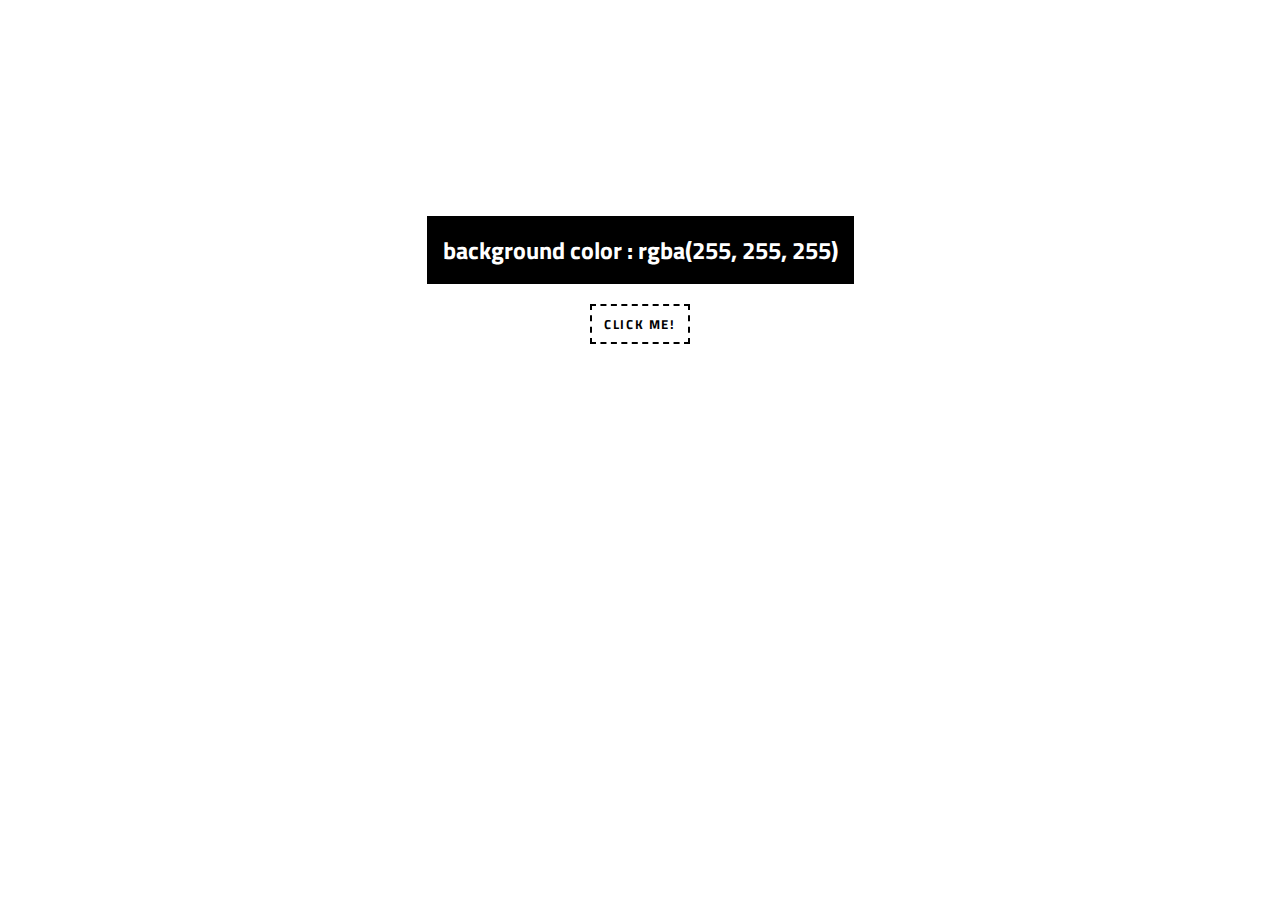
<file: color_flipper/index.html>
<!DOCTYPE html>
<html lang="en">
<head>
    <meta charset="UTF-8">
    <meta http-equiv="X-UA-Compatible" content="IE=edge">
    <meta name="viewport" content="width=device-width, initial-scale=1.0">
    <title>Color Flipper</title>
    <link rel="stylesheet" href="style.css">
    <script defer src="app.js"></script>
</head>
<body>
    <main>
        <div class="container">
            <h2>
                background color :
                <span class="color">rgba(255, 255, 255)</span> 
            </h2>
            <!-- button.btn#btn{cluck me!}-->
            <button class="btn" id="btn">click me!</button>
        </div>
    </main>
</body>
</html>
</file>
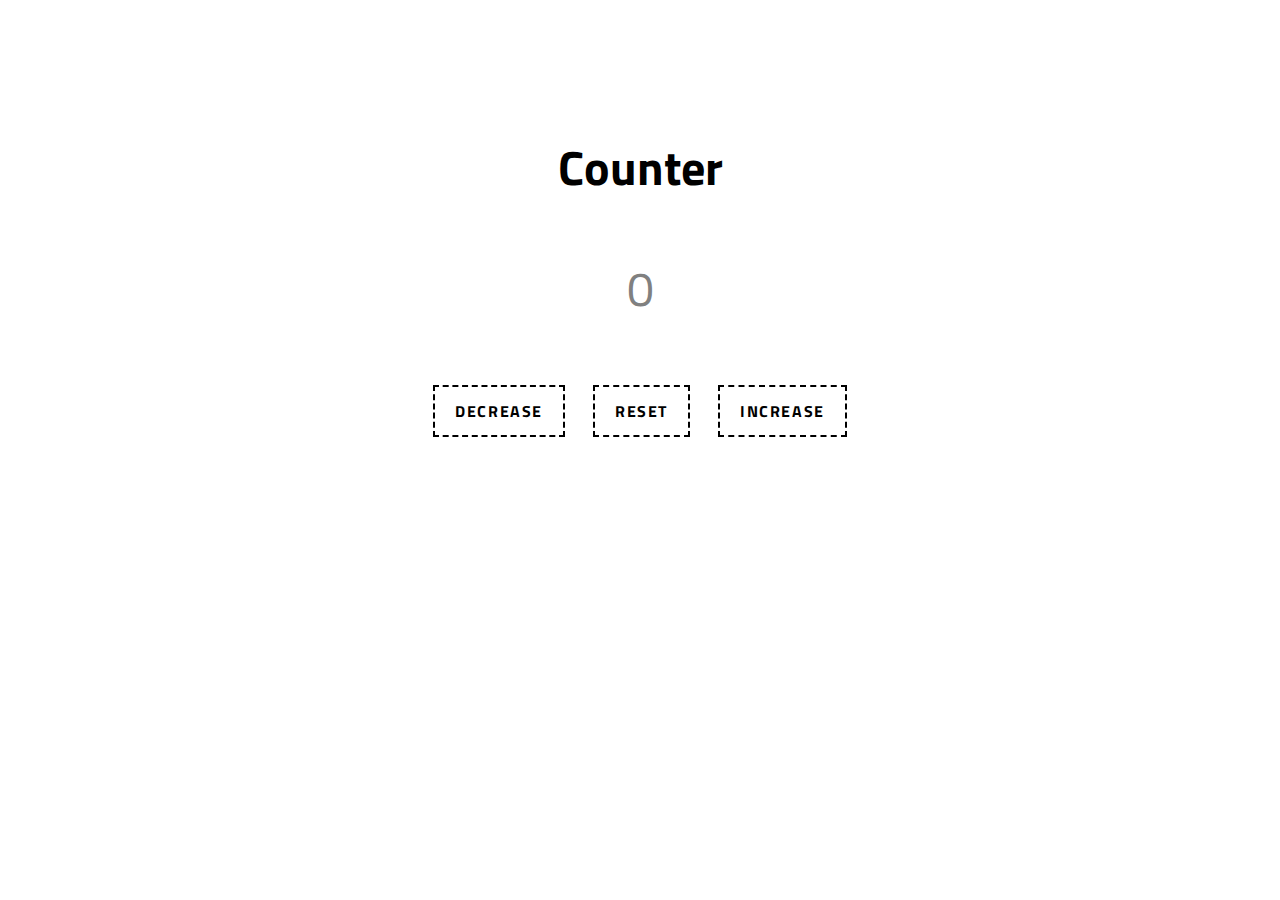
<file: counter/index.html>
<!DOCTYPE html>
<html lang="en">
<head>
    <meta charset="UTF-8">
    <meta http-equiv="X-UA-Compatible" content="IE=edge">
    <meta name="viewport" content="width=device-width, initial-scale=1.0">
    <link rel="stylesheet" href="style.css">
    <script defer src="app.js"></script>
    <title>Counter</title>
</head>
<body>
    <main>
        <div class="container">
            <h2>Counter</h2>
            <p id="value">0</p>
            <button class="btn decrease">decrease</button>
            <button class="btn reset">reset</button>
            <button class="btn increase">increase</button>
        </div>
    </main>
</body>
</html>
</file>
<file: color_flipper/style.css>
/*font*/

@import url('https://fonts.googleapis.com/css2?family=Titillium+Web&display=swap');

/* reset.css*/
body{
    margin: 0;
    font-family: 'Titillium Web', 'Open Sans';
}

/*style.css 시작 */
main{
    display: flex;
    justify-content: center; /*중앙으로 보내기*/
    align-items: center;
    height: 60vh;  /*viewport height*/
    /*border: 2px dashed red;*/
}

.container{
    text-align: center;
}

.container > h2{
    color: white;
    background-color: #000;
    padding: 1rem; /*rem = defult 기준 16*/
}

.btn{
    font-family: 'Titillium Web', 'Open Sans';
    font-style: 1rem;
    font-weight: 700;
    letter-spacing: 0.1rem;
    text-transform: uppercase;
    background: transparent;
    color: black;

    border: 2px dashed black;
    padding: 0.5rem 0.75rem; /*1,2,3,4,상하좌우*/
}
</file>
<file: counter/style.css>
/* Fonts */
@import url('https://fonts.googleapis.com/css2?family=Titillium+Web&display=swap');

/* reset.css */
html, body {
    margin: 0;
    font-family: 'Titillium Web', 'Open Sans';
}

main {
    display: flex;
    justify-content: center;
    align-items: center;
    height: 60vh;
}

.container {
    text-align: center;
}

.container h2, p {
    font-size: 3rem;
}

.container p {
    color: grey;
}

.btn {
    font-family: 'Titillium Web', 'Open Sans';
    letter-spacing: 0.1rem;
    margin: 0.75rem;
    padding: 0.75rem 1.25rem;
    text-transform: uppercase;
    background: transparent;
    border: 2px dashed black;
    font-size: 1rem;
    font-weight: 700;
}
</file>
